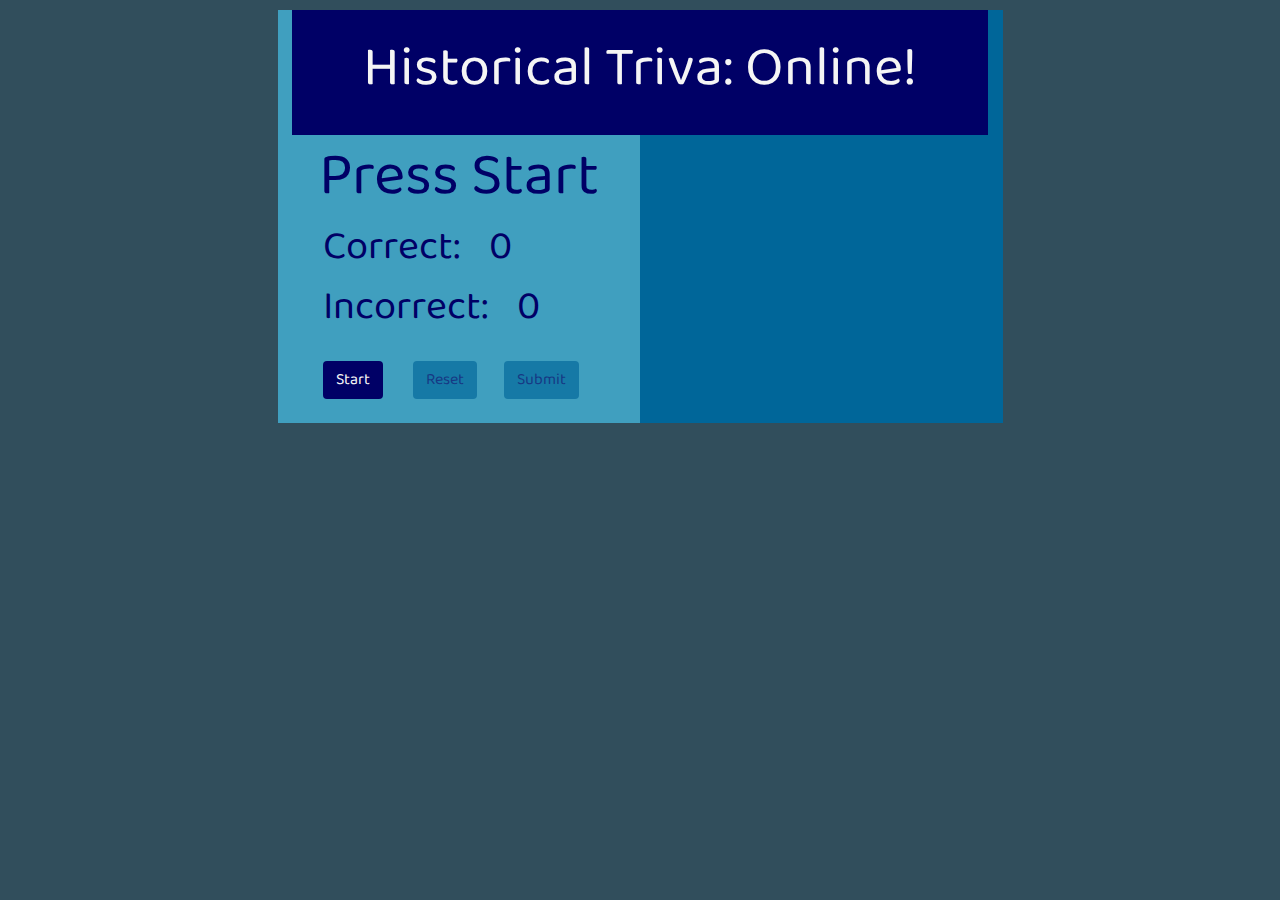
<file: index.html>
<!doctype html>
<html lang="en-us">

<head>
    <title>Trivia Game</title>
    <meta charset="UTF-8">
    <meta author="Craig Simmons">
    <meta name="viewport" content="width=device-width, initial-scale=1">

    <!-- Latest compiled and minified Bootdtrap CSS, jQuery, and JS -->
    <meta charset="UTF-8">
    <meta author="Craig Simmons">
    <meta name="viewport" content="width=device-width, initial-scale=1">
    <script src="https://code.jquery.com/jquery-3.3.1.min.js" integrity="sha256-FgpCb/KJQlLNfOu91ta32o/NMZxltwRo8QtmkMRdAu8=" crossorigin="anonymous"></script>
    <script src="https://cdnjs.cloudflare.com/ajax/libs/popper.js/1.14.7/umd/popper.min.js" integrity="sha384-UO2eT0CpHqdSJQ6hJty5KVphtPhzWj9WO1clHTMGa3JDZwrnQq4sF86dIHNDz0W1" crossorigin="anonymous"></script>
    <script src="https://stackpath.bootstrapcdn.com/bootstrap/4.3.1/js/bootstrap.min.js" integrity="sha384-JjSmVgyd0p3pXB1rRibZUAYoIIy6OrQ6VrjIEaFf/nJGzIxFDsf4x0xIM+B07jRM" crossorigin="anonymous"></script>
    <link rel="stylesheet" href="https://stackpath.bootstrapcdn.com/bootstrap/4.3.1/css/bootstrap.min.css" integrity="sha384-ggOyR0iXCbMQv3Xipma34MD+dH/1fQ784/j6cY/iJTQUOhcWr7x9JvoRxT2MZw1T" crossorigin="anonymous">
    <link href="https://fonts.googleapis.com/css?family=Baloo" rel="stylesheet">
    <link rel="stylesheet" href="./assets/css/style.css">
</head> 

<body>
    <div class="main">  
    <div class="container" width="650px">
        <div class="header-bar row">
            <div class="lefty"></div>
            <div class="centery">
                <h1 class="display-4 mainheader">Historical Triva: Online!</h1>
            </div>
            <div class="righty"></div>
        </div>
        <div class="setwidth row">
            <div class="left-pane col-md">
                <div class="row timerrow">
                    <div class="col-md-12" height="75px">
                        <p id="gametimer" class="display-4 text-center timerfont">Press Start</p>
                    </div>
                    
                </div>
                <div class="row" height="50px">
                    <div class="col-md-1"></div>
                    <div class="col-md-11">
                        <p class="labelfont">Correct: </p>
                        <p id="goodanswer" class="displayfont"> 0</p><br>
                        <p class="labelfont">Incorrect: </p>
                        <p id="badanswer" class="displayfont"> 0</p>
                    </div>
                </div>
                <br>
                <div id="buttondiv" class="row">
                    <div class="col-md-1"></div>
                    <div class="col-md-3">
                        <button id="start" type="button" value="Start" class="buttonstart btn">Start</button>
                    </div>
                    <div class="col-md-3">
                        <button id="end" type="button" value="Reset" class="buttonreset btn">Reset</button>
                    </div>
                    <div class="col-md-3">
                        <button id="submitbtn" type="button" value="Submit" class="buttonsubmit btn">Submit</button>
                    </div>
                    <div class="col-md-2"></div>
                </div>
                <br>
            </div>
            <div class="right-pane col-md">
                <div id="quizdiv" class="row whitefont">
                    <form class="formset" id="showhide" onsubmit="evalSubmission()">
                        <div id="question"></div><br>
                        <div id="answerA"></div><br>
                        <div id="answerB"></div><br>
                        <div id="answerC"></div><br>
                        <div id="answerD"></div><br>
                    </form>   
                </div>
                <div class="row">
                <!-- For future use/expansion -->
                    <div class="col-md-3"></div>
                    <div class="col-md-6">
                            <div id="statusmsg"></div>
                    </div>
                    <div class="col-md-3"></div>
                </div>
            </div>
        </div>
    </div>
    <script src="./assets/javascript/app.js"></script>
    </div> 
</body>

</html>
</file>
<file: assets/css/style.css>
body {
    background-color: #314e5c;
    font-family: 'Baloo', cursive;
}
.main {
    width: 725px;
    max-width: 725px;
    margin: auto;
}

.whitefont {
    color: whitesmoke;
}

.bluefont {
    color: #000066;
}

.mainheader {
    color: whitesmoke;
    text-align: center;
    padding-top: 25px;
}

.header-bar {
    height: 125px;
    margin-top: 10px;
}

.lefty {
    background-color: #409fbf;
    width: 2%;
    display: block;
    float: left;
}

.righty {
    background-color: #006699;
    float: left;
    width: 2%;
    display: block;
}

.centery {
    float: left;
    width: 96%;
    display: block;
    background-color: #000066;
}

.left-pane {
    background-color: #409fbf;
    height: auto;
    width: 50%;
    display: inline-block;
}

.right-pane {
    background-color: #006699;
    height: auto;
    width: 50%;
    display: inline-block;
}
.timerfont {
    font-size: 60px;
    text-align: center;
    color: #000066;;
    margin: 5px;
}
.displayfont {
    display: inline;
    color: #000066;
    font-size: 40px;
    padding-left: 20px;
}
.labelfont {
    display: inline;
    color: #000066;
    font-size: 40px;
}

.timerrow {
    max-height: 100px;
    align-content: center;
}


.buttonreset {
    background-color: #000066;
    color: whitesmoke;

}
.buttonstart {
    background-color: #000066;
    color: whitesmoke;

}
.buttonsubmit {
    background-color: #005500;
    color: whitesmoke;
    align-self: center;
}

.formset {
    padding-left: 15px;
}

#question {
    font-family: 'Baloo', cursive;
    font-size: 24px;
    line-height: 24px;
    color: #000066;
    padding-top: 15px;
}

#answerA, #answerB, #answerC, #answerD {
    font-family: 'Baloo', cursive;
    font-size: 20px;
    color: #000066;
    padding-left: 20px;
    line-height: 20px;
}

input[type="radio"] {
   margin: 0px 10px;
   line-height: 10px;
}

button:disabled,
button[disabled] {
    cursor: not-allowed;
    pointer-events:none;
    background-color: #006699;
    color: #000066;
}
</file>
